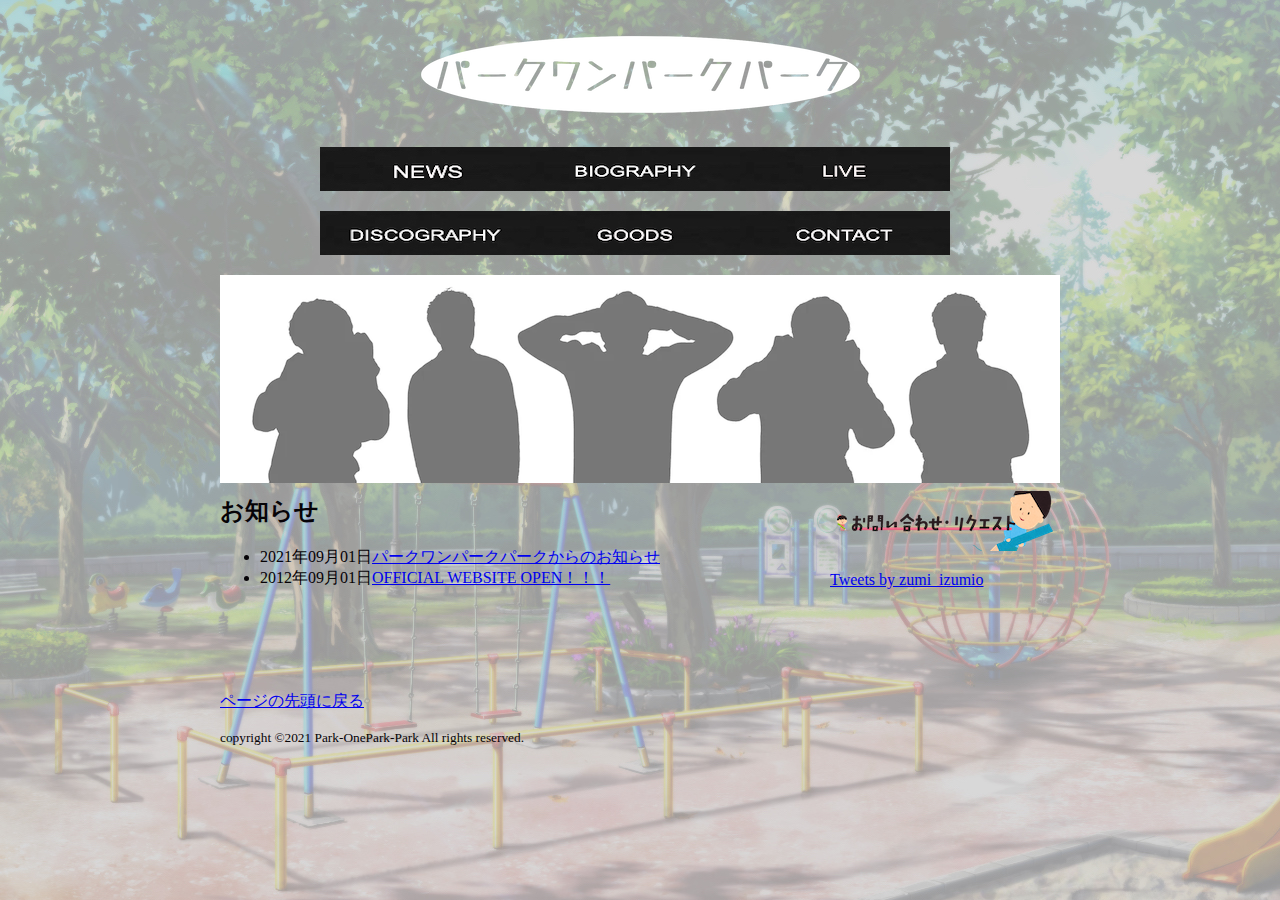
<file: index.html>
<!DOCTYPE html>
<html lang="ja">
<head>
<meta charset="UTF-8">
<title>パークワンパークパーク</title>
<link rel="stylesheet" href="css/style.css">
</head>   
<body>
<header id="top">
    <h1><a href="index.html"><img src="img/title.png" alt="パークワンパークパーク"></a></h1>
</header>
<nav>
    <ul>
        <li id="nav_news"><a href="news.html">NEWS</a></li>
        <li id="nav_biography"><a href="biography.html">BIOGRAPHY</a></li>
        <li id="nav_live"><a href="live.html">LIVE</a></li>
    </ul>
</nav>
<nav>
    <ul>
        <li id="nav_discography"><a href="discography.html">DISCOGRAHY</a></li>
        <li id="nav_goods"><a href="goods.html">GOODS</a></li>
        <li id="nav_contact"><a href="contact.html">CONTACT</a></li>
    </ul>
</nav>
<div id="graphic">
    <ul>
        <li><img src="img/top.png"></li>
    </ul>
</div>
<div id="contents">
    <div id="main">
        <section>
            <h2>お知らせ</h2>
            <ul>
                <li><time datetime="2021-09-01">2021年09月01日</time><a href="news/2021news.html">パークワンパークパークからのお知らせ</a></li>
                <li><time datetime="2021-09-01">2012年09月01日</time><a href="news/2012news.html">OFFICIAL WEBSITE OPEN！！！</a></li>
            </ul>
        </section>

    </div>
    <div id="sub">
        <div class="inner">
            <a href="contact.html">
                <p><img src="img/contact_form.png" alt="お問合せ"></p>
            </a>
            <a class="twitter-timeline" data-lang="ja" data-width="400" data-height="500" href="https://twitter.com/zumi_izumio?ref_src=twsrc%5Etfw" data-chrome="nofooter">Tweets by zumi_izumio</a> 
            <script async src="https://platform.twitter.com/widgets.js" charset="utf-8"></script>
        </div>
    </div>
</div>
<footer>
    <p id="pagetop"><a href="#top">ページの先頭に戻る</a></p>
    <p id="copyright"><small>copyright &copy;2021 Park-OnePark-Park All rights reserved.</Park-OnePark-Park></small></p>
</footer>
</body>
</html>
</file>
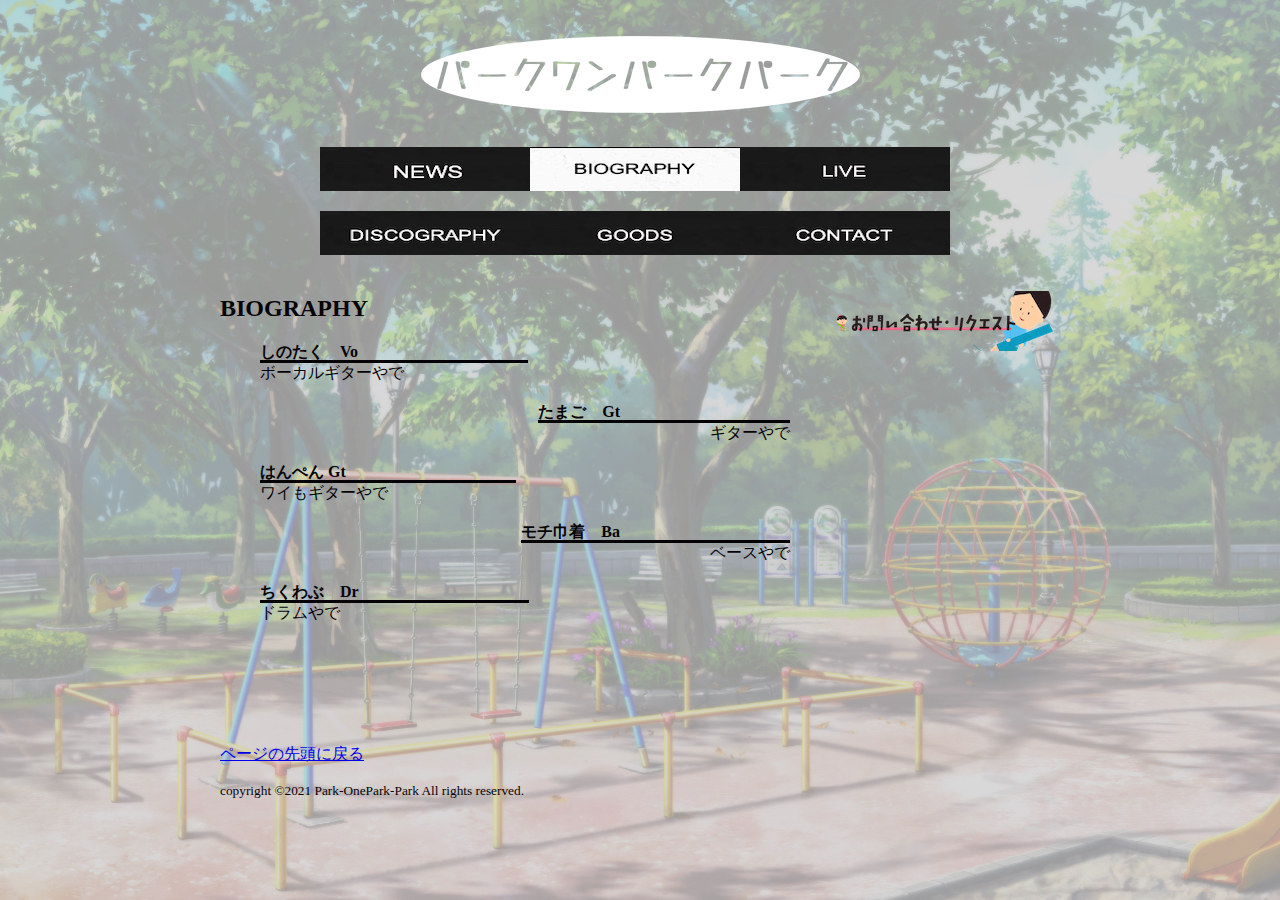
<file: biography.html>
<!DOCTYPE html>
<html lang="ja">
<head>
<meta charset="UTF-8">
<title>BIOGRAPHY〜パークワンパークパーク〜</title>
<link rel="stylesheet" href="css/style.css">
</head>   
<body id="biography">
<header id="top">
    <h1><a href="index.html"><img src="img/title.png" alt="パークワンパークパーク"></a></h1>
</header>
<nav>
    <ul>
        <li id="nav_news"><a href="news.html">NEWS</a></li>
        <li id="nav_biography"><a href="biography.html">BIOGRAPHY</a></li>
        <li id="nav_live"><a href="live.html">LIVE</a></li>
    </ul>
</nav>
<nav>
    <ul>
        <li id="nav_discography"><a href="discography.html">DISCOGRAHY</a></li>
        <li id="nav_goods"><a href="goods.html">GOODS</a></li>
        <li id="nav_contact"><a href="contact.html">CONTACT</a></li>
    </ul>
</nav>
<div id="contents">
    <div id="main">
        <section>
            <h2>BIOGRAPHY</h2>
                <ul class="bio">
                    <li><strong>しのたく　Vo</strong><br>ボーカルギターやで</li><br>
                    <li id="bior"><strong>たまご　Gt</strong><br>ギターやで</li><br>
                    <li><strong>はんぺん Gt</strong><br>ワイもギターやで</li><br>
                    <li id="bior"><strong>モチ巾着　Ba</strong><br>ベースやで</li><br>
                    <li><strong>ちくわぶ　Dr</strong><br>ドラムやで</li><br>
                </ul>
        </section>
    </div>
    <div id="sub">
        <div class="inner">
            <a href="contact.html">
                <p><img src="img/contact_form.png" alt="お問合せ"></p>
            </a>
        </div>
    </div>
</div>
<footer>
    <p id="pagetop"><a href="#top">ページの先頭に戻る</a></p>
    <p id="copyright"><small>copyright &copy;2021 Park-OnePark-Park All rights reserved.</Park-OnePark-Park></small></p>
</footer>
</body>
</html>
</file>
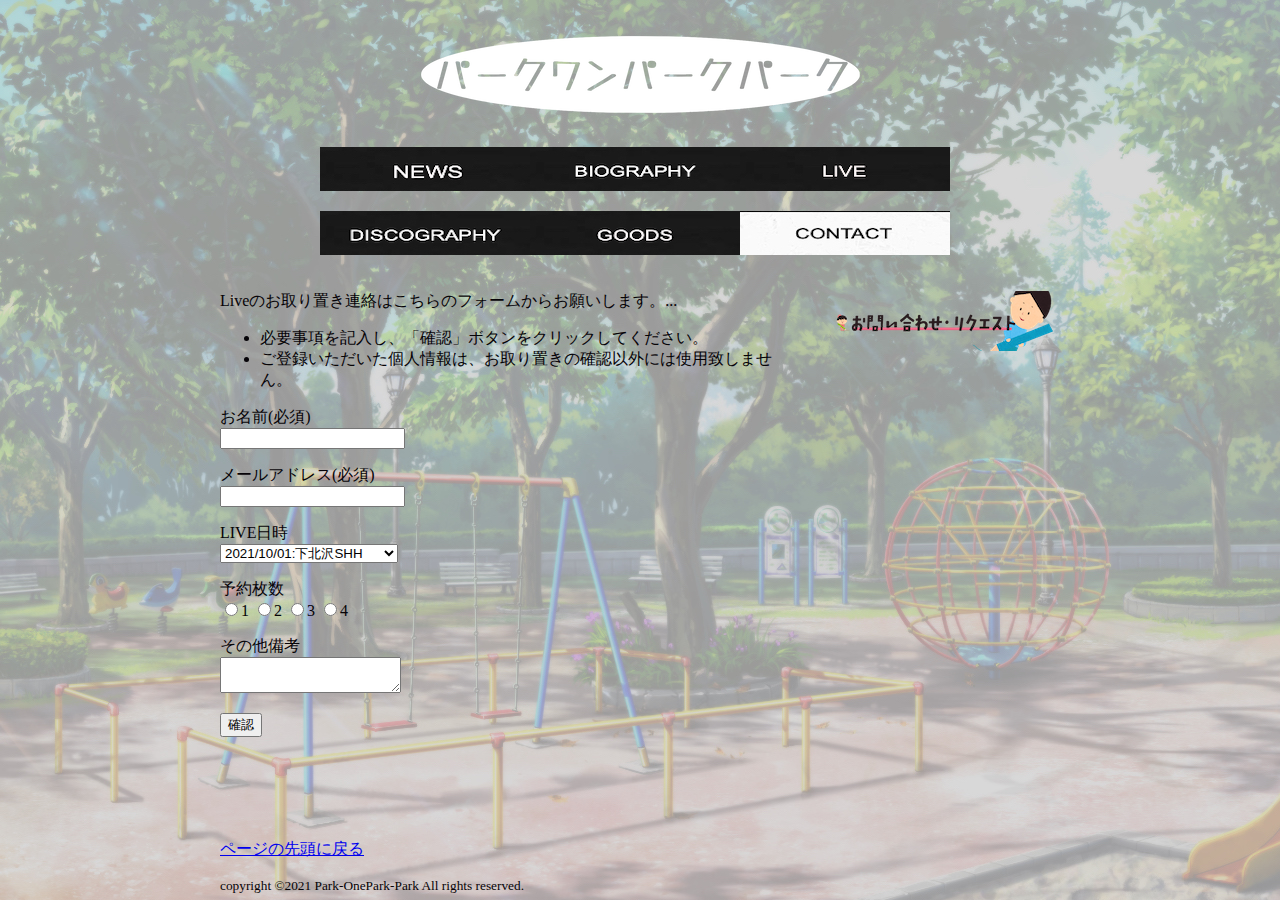
<file: contact.html>
<!DOCTYPE html>
<html lang="ja">
<head>
<meta charset="UTF-8">
<title>CONTACT〜パークワンパークパーク〜</title>
<link rel="stylesheet" href="css/style.css">
</head>   
<body id="contact">
<header id="top">
    <h1><a href="index.html"><img src="img/title.png" alt="パークワンパークパーク"></a></h1>
</header>
<nav>
    <ul>
        <li id="nav_news"><a href="news.html">NEWS</a></li>
        <li id="nav_biography"><a href="biography.html">BIOGRAPHY</a></li>
        <li id="nav_live"><a href="live.html">LIVE</a></li>
    </ul>
</nav>
<nav>
    <ul>
        <li id="nav_discography"><a href="discography.html">DISCOGRAHY</a></li>
        <li id="nav_goods"><a href="goods.html">GOODS</a></li>
        <li id="nav_contact"><a href="contact.html">CONTACT</a></li>
    </ul>
</nav>
<div id="contents">
    <div id="main">
        <article>
            <p>Liveのお取り置き連絡はこちらのフォームからお願いします。...</p>
            <ul>
                <li>必要事項を記入し、「確認」ボタンをクリックしてください。</li>
                <li>ご登録いただいた個人情報は、お取り置きの確認以外には使用致しません。</li>
            </ul>
            <form action="#">
                <p><label>お名前(必須)<br>
                    <input type="text" name="name" required></label></p>
                <p><label>メールアドレス(必須)<br>
                    <input type="email" name="mail" required></label></p>
                <p>LIVE日時<br>
                    <select>
                        <option>2021/10/01:下北沢SHH</option>
                        <option>2021/10/05:高円寺FFOOK</option>
                        <option>2021/10/19:新代田FFEEE</option></select></p>
                <p>予約枚数<br>
                    <label><input type="radio" name="num" value="1">1</label>
                    <label><input type="radio" name="num" value="2">2</label>
                    <label><input type="radio" name="num" value="3">3</label>
                    <label><input type="radio" name="num" value="4">4</label></p>
                <p><label>その他備考<br>
                    <textarea name="comment"></textarea></label></p>
                <p><input type="submit" value="確認"></p>
            </form>
        </article>
    </div>
    <div id="sub">
        <div class="inner">
            <a href="contact.html">
                <p><img src="img/contact_form.png" alt="お問合せ"></p>
            </a>
        </div>
    </div>
</div>
<footer>
    <p id="pagetop"><a href="#top">ページの先頭に戻る</a></p>
    <p id="copyright"><small>copyright &copy;2021 Park-OnePark-Park All rights reserved.</Park-OnePark-Park></small></p>
</footer>
</body>
</html>
</file>
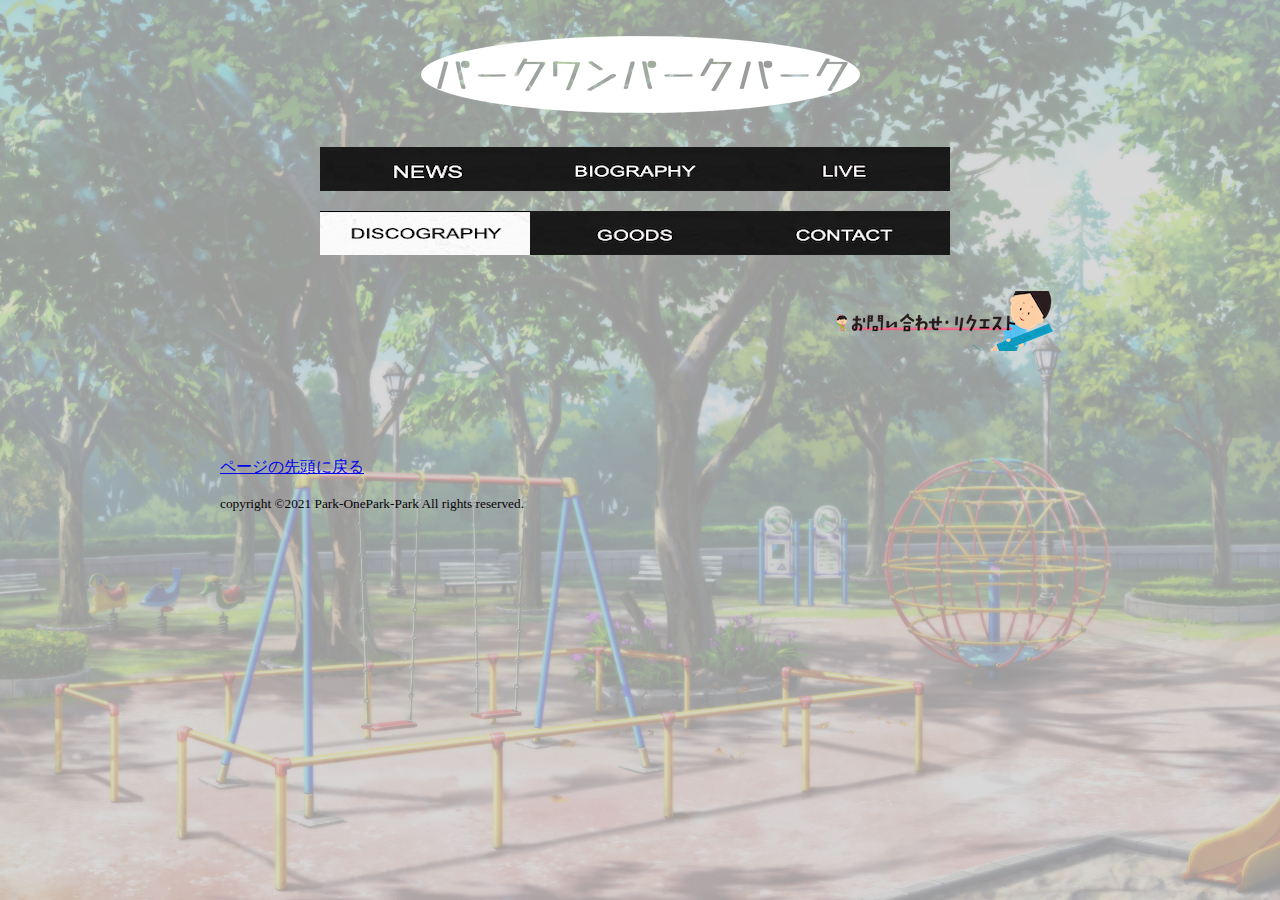
<file: discography.html>
<!DOCTYPE html>
<html lang="ja">
<head>
<meta charset="UTF-8">
<title>DISCOGRAPHY〜パークワンパークパーク〜</title>
<link rel="stylesheet" href="css/style.css">
</head>   
<body id="discography">
<header id="top">
    <h1><a href="index.html"><img src="img/title.png" alt="パークワンパークパーク"></a></h1>
</header>
<nav>
    <ul>
        <li id="nav_news"><a href="news.html">NEWS</a></li>
        <li id="nav_biography"><a href="biography.html">BIOGRAPHY</a></li>
        <li id="nav_live"><a href="live.html">LIVE</a></li>
    </ul>
</nav>
<nav>
    <ul>
        <li id="nav_discography"><a href="discography.html">DISCOGRAHY</a></li>
        <li id="nav_goods"><a href="goods.html">GOODS</a></li>
        <li id="nav_contact"><a href="contact.html">CONTACT</a></li>
    </ul>
</nav>
<div id="contents">
    <div id="main">

    </div>
    <div id="sub">
        <div class="inner">
            <a href="contact.html">
                <p><img src="img/contact_form.png" alt="お問合せ"></p>
            </a>
        </div>
    </div>
</div>
<footer>
    <p id="pagetop"><a href="#top">ページの先頭に戻る</a></p>
    <p id="copyright"><small>copyright &copy;2021 Park-OnePark-Park All rights reserved.</Park-OnePark-Park></small></p>
</footer>
</body>
</html>
</file>
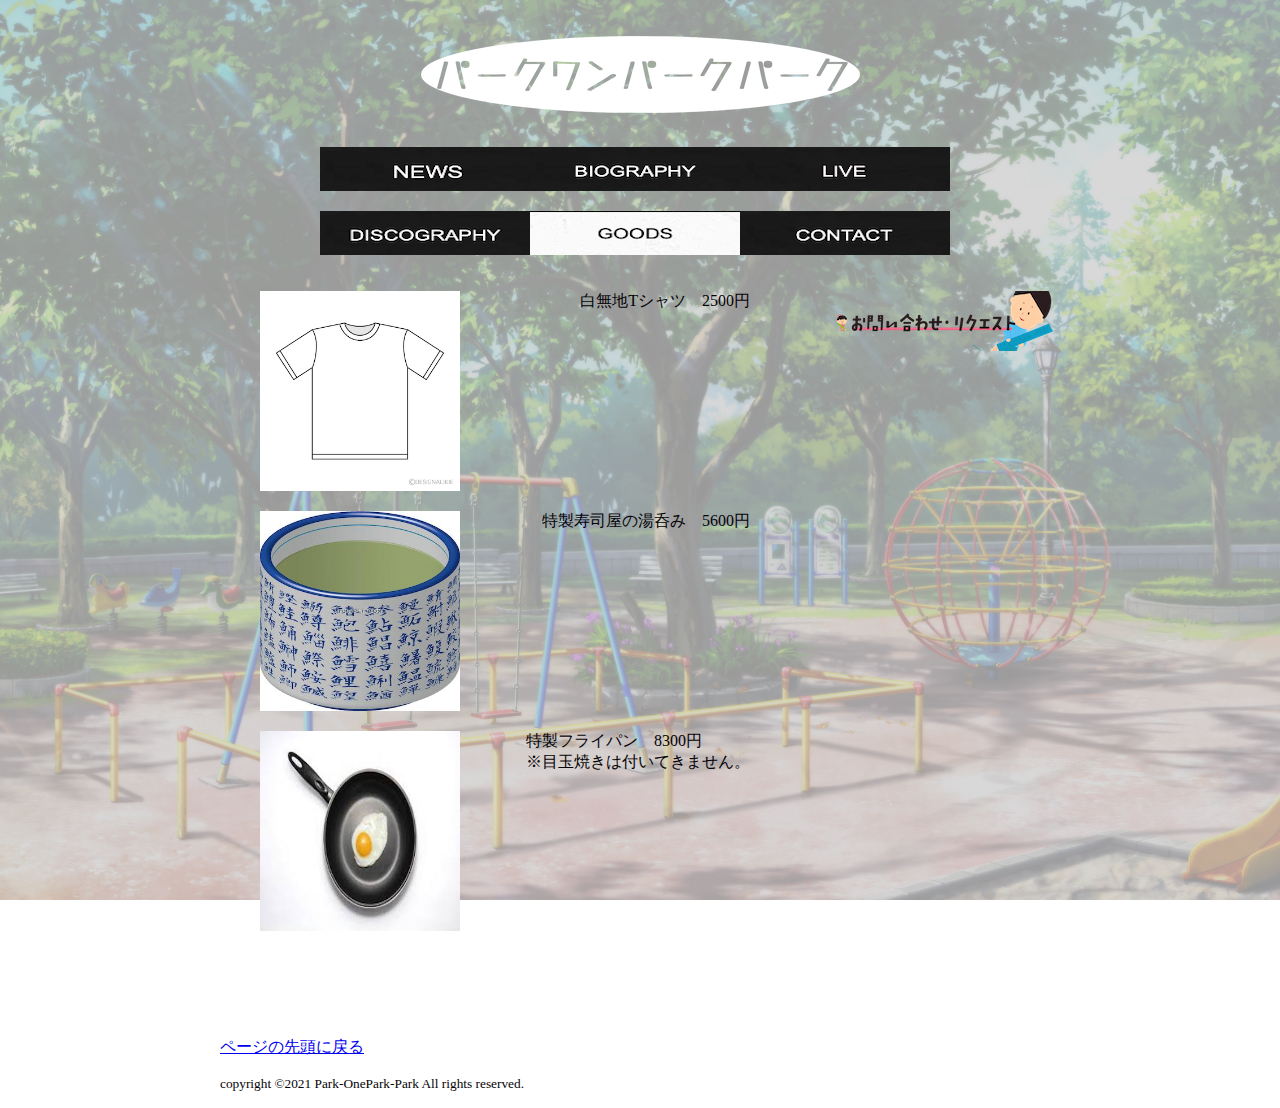
<file: goods.html>
<!DOCTYPE html>
<html lang="ja">
<head>
<meta charset="UTF-8">
<title>GOODS〜パークワンパークパーク〜</title>
<link rel="stylesheet" href="css/style.css">
</head>   
<body id="goods">
<header id="top">
    <h1><a href="index.html"><img src="img/title.png" alt="パークワンパークパーク"></a></h1>
</header>
<nav>
    <ul>
        <li id="nav_news"><a href="news.html">NEWS</a></li>
        <li id="nav_biography"><a href="biography.html">BIOGRAPHY</a></li>
        <li id="nav_live"><a href="live.html">LIVE</a></li>
    </ul>
</nav>
<nav>
    <ul>
        <li id="nav_discography"><a href="discography.html">DISCOGRAHY</a></li>
        <li id="nav_goods"><a href="goods.html">GOODS</a></li>
        <li id="nav_contact"><a href="contact.html">CONTACT</a></li>
    </ul>
</nav>
<div id="contents">
    <div id="main">
        <div class="gallery">
            <figure>
                <img src="img/white.png">
                <figcaption>白無地Tシャツ　2500円</figcaption>
            </figure>
            <figure>
                <img src="img/yunomi.jpg">
                <figcaption>特製寿司屋の湯呑み　5600円</figcaption>
            </figure>
            <figure>
                <img src="img/fly.jpg">
                <figcaption>特製フライパン　8300円<br>※目玉焼きは付いてきません。</figcaption>
            </figure>

        </div>
    </div>
    <div id="sub">
        <div class="inner">
            <a href="contact.html">
                <p><img src="img/contact_form.png" alt="お問合せ"></p>
            </a>
        </div>
    </div>
</div>
<footer>
    <p id="pagetop"><a href="#top">ページの先頭に戻る</a></p>
    <p id="copyright"><small>copyright &copy;2021 Park-OnePark-Park All rights reserved.</Park-OnePark-Park></small></p>
</footer>
</body>
</html>
</file>
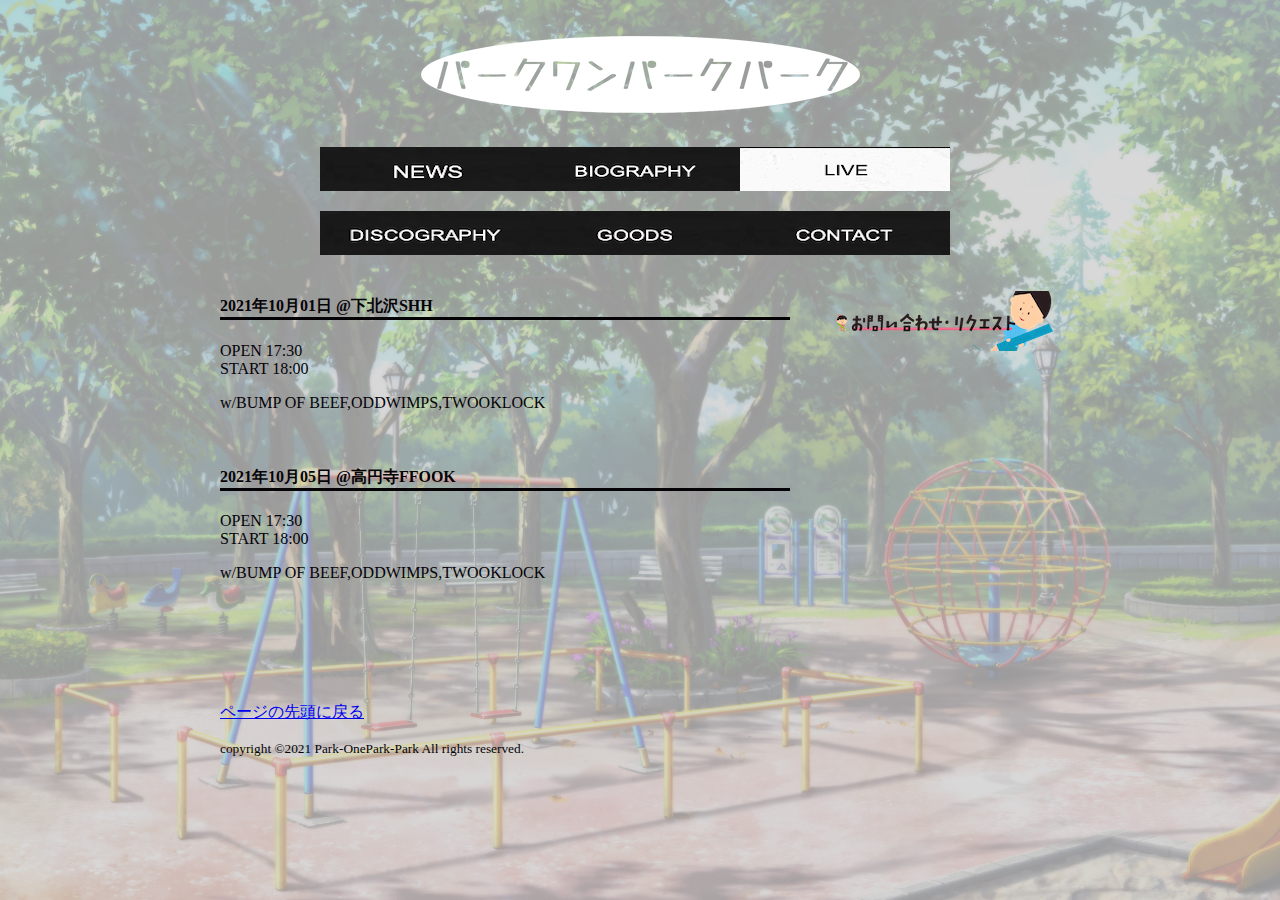
<file: live.html>
<!DOCTYPE html>
<html lang="ja">
<head>
<meta charset="UTF-8">
<title>LIVE〜パークワンパークパーク〜</title>
<link rel="stylesheet" href="css/style.css">
</head>   
<body id="live">
<header id="top">
    <h1><a href="index.html"><img src="img/title.png" alt="パークワンパークパーク"></a></h1>
</header>
<nav>
    <ul>
        <li id="nav_news"><a href="news.html">NEWS</a></li>
        <li id="nav_biography"><a href="biography.html">BIOGRAPHY</a></li>
        <li id="nav_live"><a href="live.html">LIVE</a></li>
    </ul>
</nav>
<nav>
    <ul>
        <li id="nav_discography"><a href="discography.html">DISCOGRAHY</a></li>
        <li id="nav_goods"><a href="goods.html">GOODS</a></li>
        <li id="nav_contact"><a href="contact.html">CONTACT</a></li>
    </ul>
</nav>
<div id="contents">
    <div id="main">
        <span>
            <h4><time datetime="2021-10-01">2021年10月01日</time>  @下北沢SHH</h4>
            <p>OPEN 17:30<br>START 18:00<br></p>
            <p>w/BUMP OF BEEF,ODDWIMPS,TWOOKLOCK</p><br>
        </span>
        <span>
            <h4><time datetime="2021-10-11">2021年10月05日</time>  @高円寺FFOOK</h4>
            <p>OPEN 17:30<br>START 18:00<br></p>
            <p>w/BUMP OF BEEF,ODDWIMPS,TWOOKLOCK</p><br>            
        </span>
    </div>
    <div id="sub">
        <div class="inner">
            <a href="contact.html">
                <p><img src="img/contact_form.png" alt="お問合せ"></p>
            </a>
        </div>
    </div>
</div>
<footer>
    <p id="pagetop"><a href="#top">ページの先頭に戻る</a></p>
    <p id="copyright"><small>copyright &copy;2021 Park-OnePark-Park All rights reserved.</Park-OnePark-Park></small></p>
</footer>
</body>
</html>
</file>
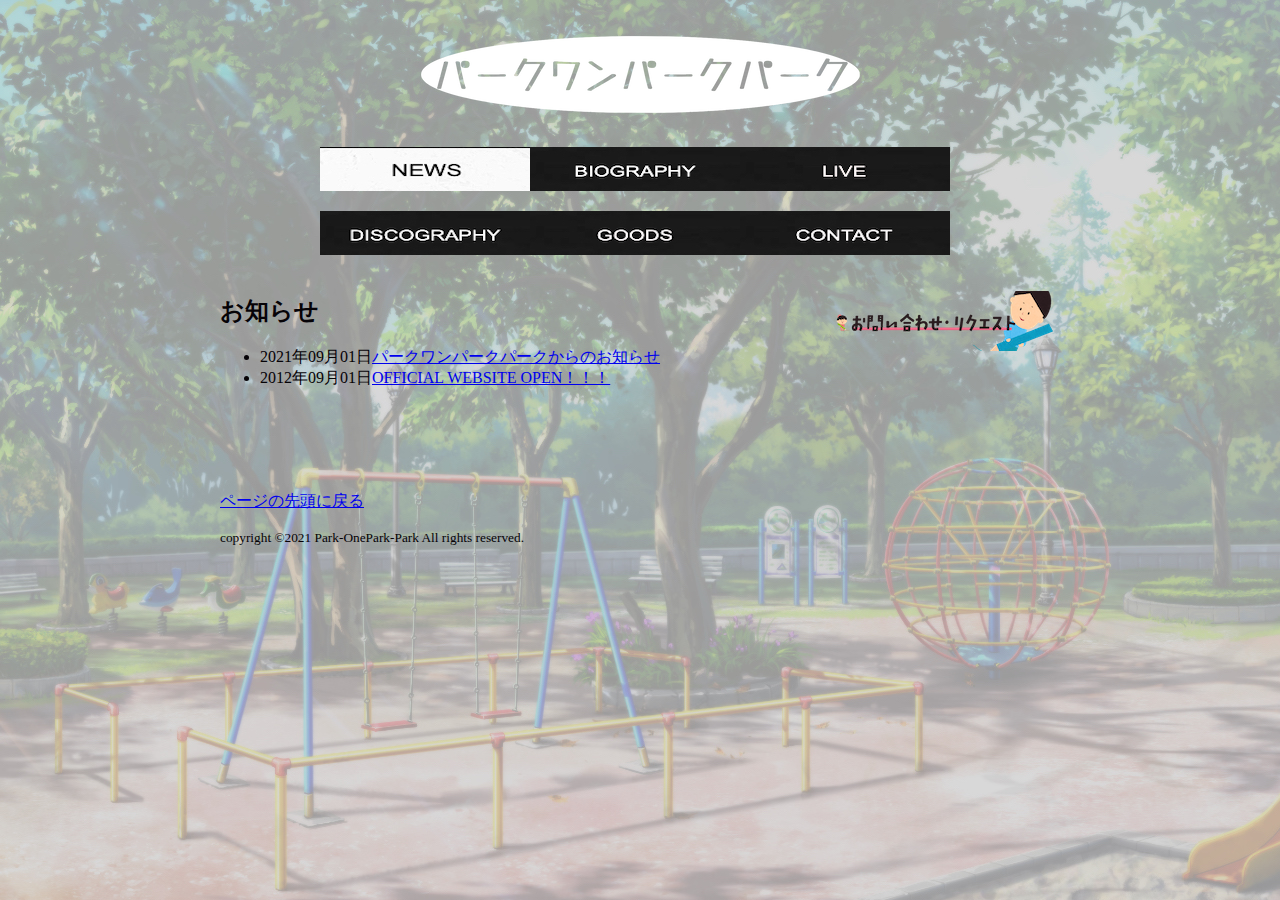
<file: news.html>
<!DOCTYPE html>
<html lang="ja">
<head>
<meta charset="UTF-8">
<title>NEWS〜パークワンパークパーク〜</title>
<link rel="stylesheet" href="css/style.css">
</head>   
<body id="news">
<header id="top">
    <h1><a href="index.html"><img src="img/title.png" alt="パークワンパークパーク"></a></h1>
</header>
<nav>
    <ul>
        <li id="nav_news"><a href="news.html">NEWS</a></li>
        <li id="nav_biography"><a href="biography.html">BIOGRAPHY</a></li>
        <li id="nav_live"><a href="live.html">LIVE</a></li>
    </ul>
</nav>
<nav>
    <ul>
        <li id="nav_discography"><a href="discography.html">DISCOGRAHY</a></li>
        <li id="nav_goods"><a href="goods.html">GOODS</a></li>
        <li id="nav_contact"><a href="contact.html">CONTACT</a></li>
    </ul>
</nav>
<div id="contents">
    <div id="main">
        <section>
            <h2>お知らせ</h2>
            <ul>
                <li><time datetime="2021-09-01">2021年09月01日</time><a href="news/2021news.html">パークワンパークパークからのお知らせ</a></li>
                <li><time datetime="2021-09-01">2012年09月01日</time><a href="news/2012news.html">OFFICIAL WEBSITE OPEN！！！</a></li>
            </ul>
        </section>
    </div>
    <div id="sub">
        <div class="inner">
            <a href="contact.html">
                <p><img src="img/contact_form.png" alt="お問合せ"></p>
            </a>
        </div>
    </div>
</div>
<footer>
    <p id="pagetop"><a href="#top">ページの先頭に戻る</a></p>
    <p id="copyright"><small>copyright &copy;2021 Park-OnePark-Park All rights reserved.</Park-OnePark-Park></small></p>
</footer>
</body>
</html>
</file>
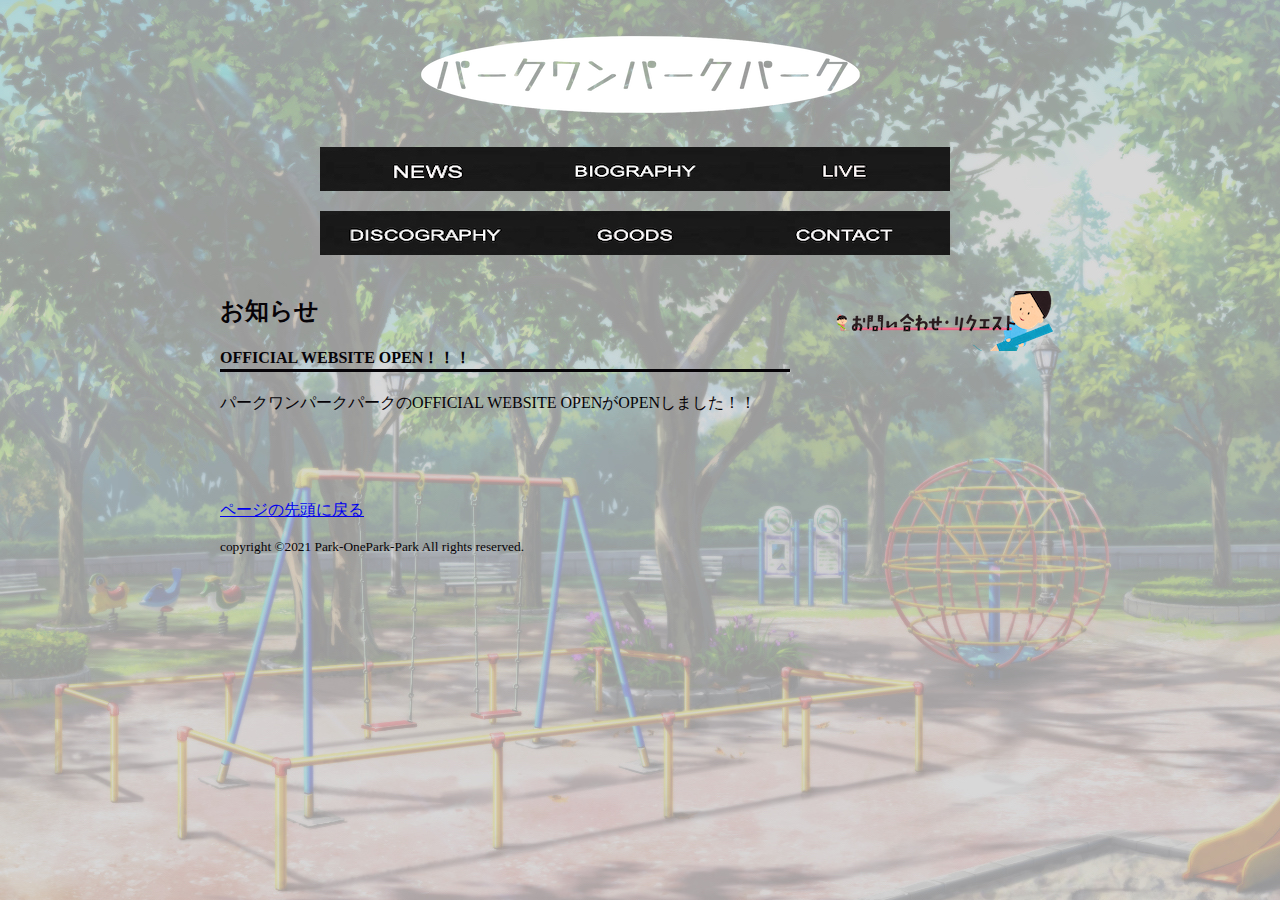
<file: news/2012news.html>
<!DOCTYPE html>
<html lang="ja">
<head>
<meta charset="UTF-8">
<title>LIVE〜パークワンパークパーク〜</title>
<link rel="stylesheet" href="../css/style.css">
</head>   
<body>
<header id="top">
    <h1><a href="index.html"><img src="../img/title.png" alt="パークワンパークパーク"></a></h1>
</header>
<nav>
    <ul>
        <li id="nav_news"><a href="../news.html">NEWS</a></li>
        <li id="nav_biography"><a href="../biography.html">BIOGRAPHY</a></li>
        <li id="nav_live"><a href="../live.html">LIVE</a></li>
    </ul>
</nav>
<nav>
    <ul>
        <li id="nav_discography"><a href="../discography.html">DISCOGRAHY</a></li>
        <li id="nav_goods"><a href="../goods.html">GOODS</a></li>
        <li id="nav_contact"><a href="../contact.html">CONTACT</a></li>
    </ul>
</nav>
<div id="contents">
    <div id="main">
        <section>
            <h2>お知らせ</h2>
                <h4>OFFICIAL WEBSITE OPEN！！！</h4>
                <div>パークワンパークパークのOFFICIAL WEBSITE OPENがOPENしました！！</div>
        </section>
    </div>
    <div id="sub">
        <div class="inner">
            <a href="../contact.html">
                <p><img src="../img/contact_form.png" alt="お問合せ"></p>
            </a>
        </div>
    </div>
</div>
<footer>
    <p id="pagetop"><a href="#top">ページの先頭に戻る</a></p>
    <p id="copyright"><small>copyright &copy;2021 Park-OnePark-Park All rights reserved.</Park-OnePark-Park></small></p>
</footer>
</body>
</html>
</file>
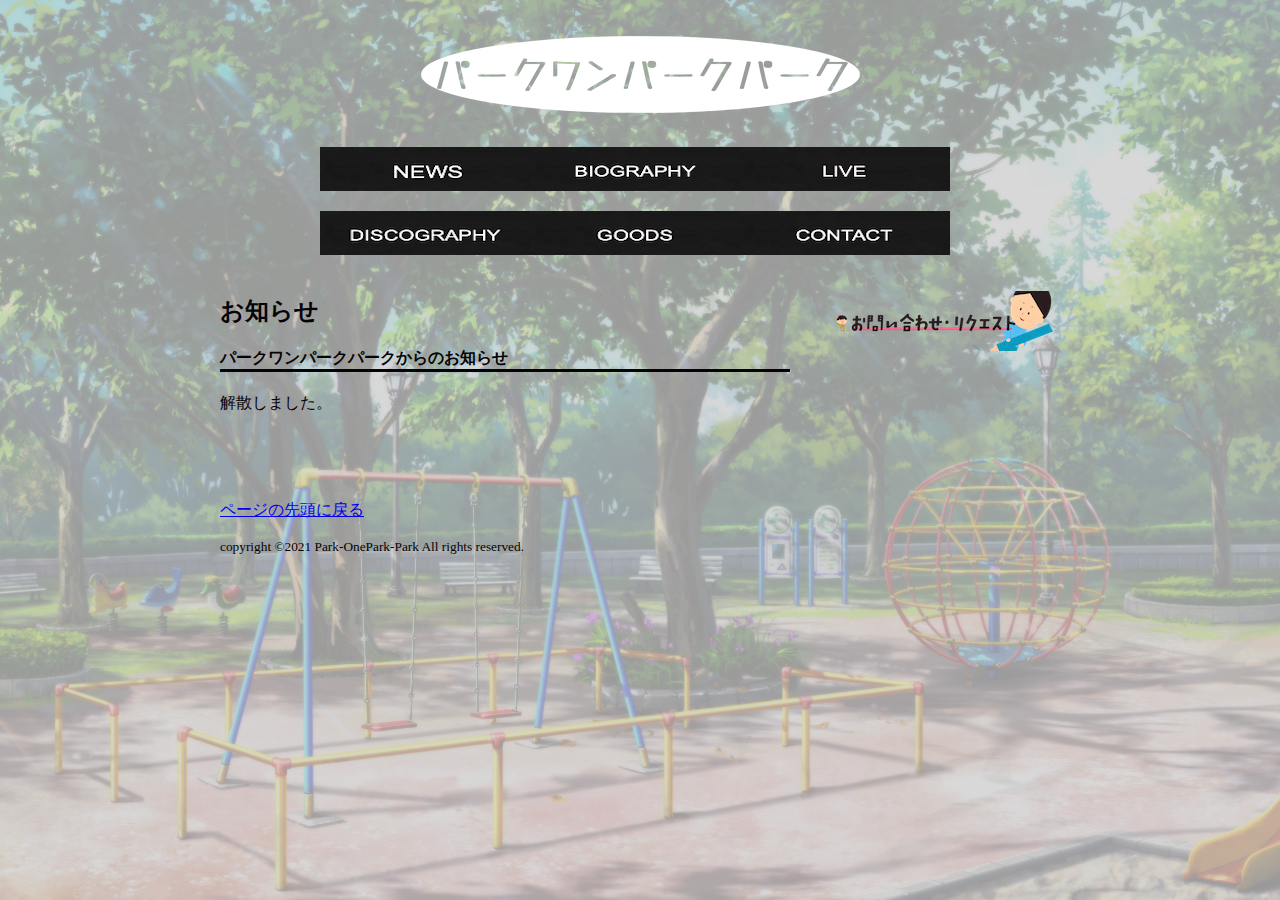
<file: news/2021news.html>
<!DOCTYPE html>
<html lang="ja">
<head>
<meta charset="UTF-8">
<title>LIVE〜パークワンパークパーク〜</title>
<link rel="stylesheet" href="../css/style.css">
</head>   
<body>
<header id="top">
    <h1><a href="index.html"><img src="../img/title.png" alt="パークワンパークパーク"></a></h1>
</header>
<nav>
    <ul>
        <li id="nav_news"><a href="../news.html">NEWS</a></li>
        <li id="nav_biography"><a href="../biography.html">BIOGRAPHY</a></li>
        <li id="nav_live"><a href="../live.html">LIVE</a></li>
    </ul>
</nav>
<nav>
    <ul>
        <li id="nav_discography"><a href="../discography.html">DISCOGRAHY</a></li>
        <li id="nav_goods"><a href="../goods.html">GOODS</a></li>
        <li id="nav_contact"><a href="../contact.html">CONTACT</a></li>
    </ul>
</nav>
<div id="contents">
    <div id="main">
        <section>
            <h2>お知らせ</h2>
                <h4>パークワンパークパークからのお知らせ</h4>
                <div>解散しました。</div>
        </section>
    </div>
    <div id="sub">
        <div class="inner">
            <a href="../contact.html">
                <p><img src="../img/contact_form.png" alt="お問合せ"></p>
            </a>
        </div>
    </div>
</div>
<footer>
    <p id="pagetop"><a href="#top">ページの先頭に戻る</a></p>
    <p id="copyright"><small>copyright &copy;2021 Park-OnePark-Park All rights reserved.</Park-OnePark-Park></small></p>
</footer>
</body>
</html>
</file>
<file: css/style.css>
@charset "utf-8";

body {
    background-image: url(../img/Park.jpg);
    background-attachment: fixed;
    color: rgb(6, 3, 7);
}

header, nav, #contents, footer {
    margin: 0 auto 0 auto;
    width: 840px;
}

header h1 {
    margin: 0 0 26px 0;
    padding-top: 28px;
    text-align: center;
}

nav ul {
    overflow: hidden;
    margin: 0 auto 20px 100px;
    padding: 0;
    list-style-type: none;
}

nav ul li {
    float: left;
    width: 210px;
}
nav ul li a {
    overflow: hidden;
    display: block;
    padding-top: 44px;
    height: 0;

}
nav ul li#nav_news a{
    background-image: url(../img/NEWS.jpg);
}
nav ul li#nav_live a {
    background-image: url(../img/LIVE.jpg);
}
nav ul li#nav_goods a {
    background-image: url(../img/GOODS.jpg);
}
nav ul li#nav_discography a {
    background-image: url(../img/DISCOGRAPHY.jpg);
}
nav ul li#nav_contact a {
    background-image: url(../img/CONTACT.jpg);
}
nav ul li#nav_biography a {
    background-image: url(../img/BIOGRAPHY.jpg);
}

#news #nav_news a,
#live #nav_live a,
#goods #nav_goods a,
#discography #nav_discography a,
#contact #nav_contact a,
#biography #nav_biography a,
nav ul li a:hover {
    background-position: 0 -45px;
}
#main {
    float: left;
    width: 570px;
}

#sub {
    float: right;
    width: 230px;
}
footer { 
    clear: both;
    padding-top: 70px;
}

.inner a p img:hover {
    opacity: 0.6;
}

#graphic {
    width: 840px;
    height: 200px;
    margin: 0 auto auto auto;
}

#graphic ul {
    position: relative;
    list-style: none;
    padding-left: 0;
}

.bio li {
    list-style: none;
}
#bior {
    text-align: right;
}

.bio li strong{ 
    padding-right: 170px;
    border-bottom: solid;
}

.gallery figure img {
    width: 200px;
}
.gallery figure figcaption {
    float: right;
}

h4 {
    border-bottom: solid;
}
</file>
